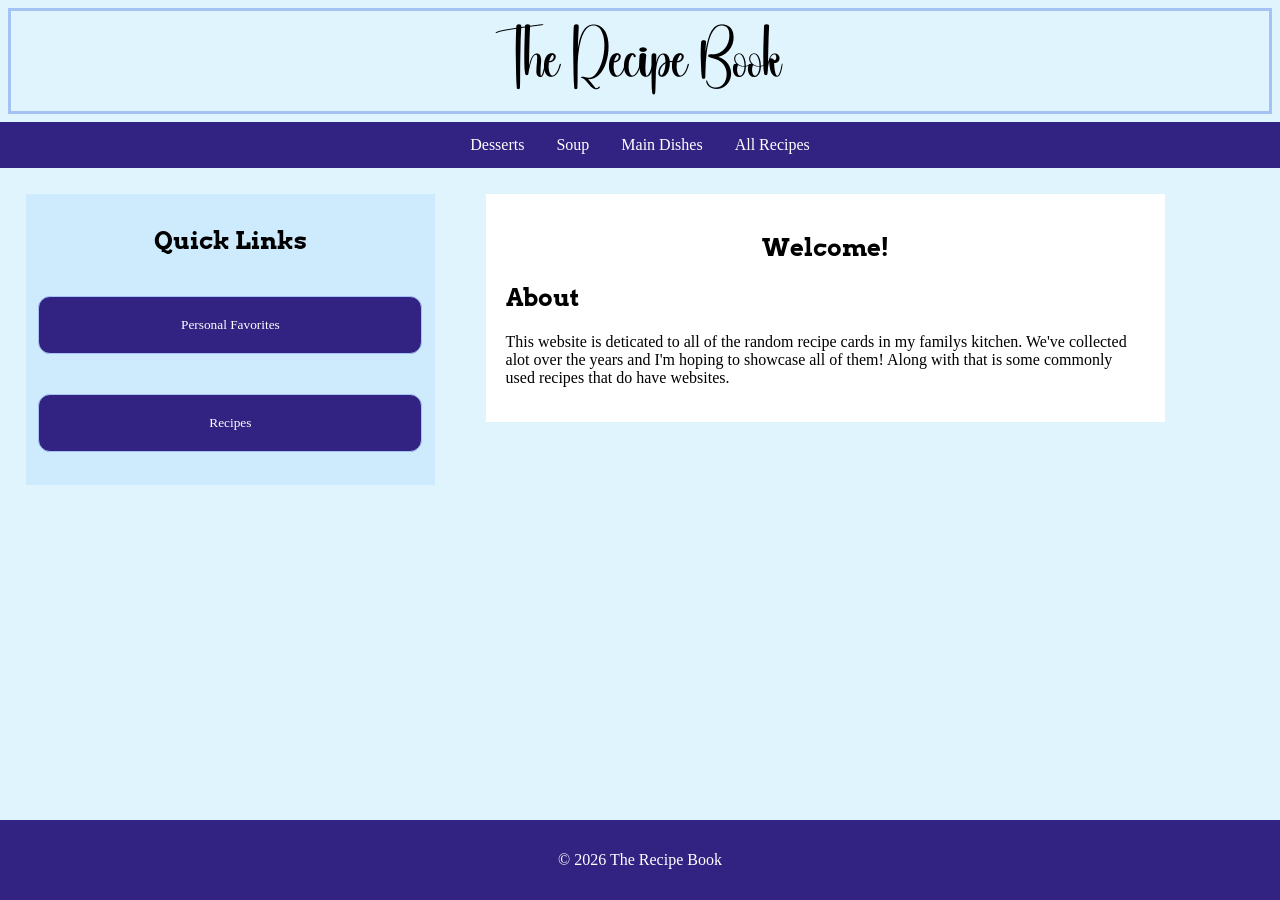
<file: index.html>
<!DOCTYPE html>

<html lang="en" xmlns="http://www.w3.org/1999/xhtml">
<head>
    <meta charset="utf-8" />
    <title>Recipe Website</title>
    <meta name="viewport" content="width=device-width, initial-scale=1">
    <script src="Script1.js" defer></script>
    <link rel="stylesheet" href="StyleSheet1.css">
</head>
<body>
    <header class="title"><a href="index.html">The Recipe Book</a></header>
<!--
Source - https://stackoverflow.com/a/68909928
Posted by Mendi Barel, modified by community. See post 'Timeline' for change history
Retrieved 2026-05-05, License - CC BY-SA 4.0
-->

<script id="replace_with_navbar" src="nav.js"></script>
    <main>
        <div class="container">
            <div class="leftside">
                <h2 class="center">Quick Links</h2>
                <button class="button1" onclick="location.href='favorites.html'">Personal Favorites</button>
                <button class="button1" onclick="location.href='recipeNav.html?category=all'">Recipes</button>
            </div>

            <div class="main">
                <h2 class="center">Welcome!</h2>
                <h2>About</h2>
                <p>
                    This website is deticated to all of the random recipe cards in my familys kitchen. We've collected alot over the years and I'm hoping to showcase all of them! Along with that is some commonly used recipes that do have websites. 
                </p>
            </div>
        </div>
    </main>
<footer>
    <p>© 2026 The Recipe Book</p>
</footer>
</body>

</html>
</file>
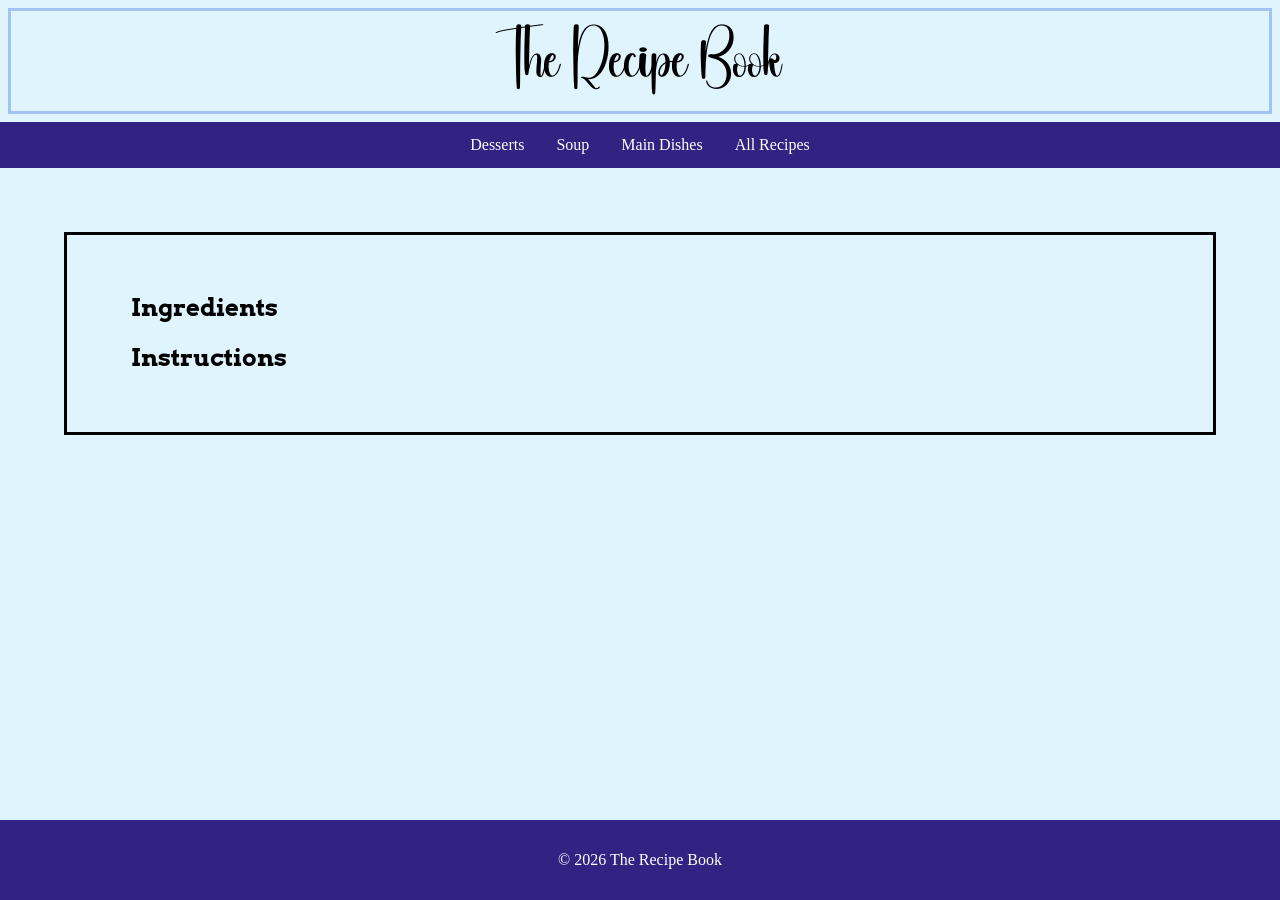
<file: recipe.html>
<!DOCTYPE html>

<html lang="en" xmlns="http://www.w3.org/1999/xhtml">
<head>
    <meta charset="utf-8" />
    <title>Recipe Website</title>
    <meta name="viewport" content="width=device-width, initial-scale=1">
    <script src="Script1.js" defer></script>
    <link rel="stylesheet" href="StyleSheet1.css">
</head>
<body>
    <header class="title"><a href="index.html">The Recipe Book</a></header>

<!--
Source - https://stackoverflow.com/a/68909928
Posted by Mendi Barel, modified by community. See post 'Timeline' for change history
Retrieved 2026-05-05, License - CC BY-SA 4.0
-->

<script id="replace_with_navbar" src="nav.js"></script>
<main>
    <div class="recipe" id="recipe">
    <article class="recipe-card">
        <div class="col1">
            <header>
                <h1 class="arvo" id="respName"></h1>
            </header>
            <div class="recipe-description">
                <p id="description"></p>
            </div>
            <section id="ingreSection">
                <h2 class="arvo" id="ingreList">Ingredients</h2>

            </section>
            <section id="instrsection">
                <h2 class="arvo">Instructions</h2>
                <ul id="steps">
                </ul>
            </section>
        </div>
        <div id="col2">


        </div>

    </article>
    </div>
</main>    
<footer>
    <p>© 2026 The Recipe Book</p>
</footer>
</body>

</html>
</file>
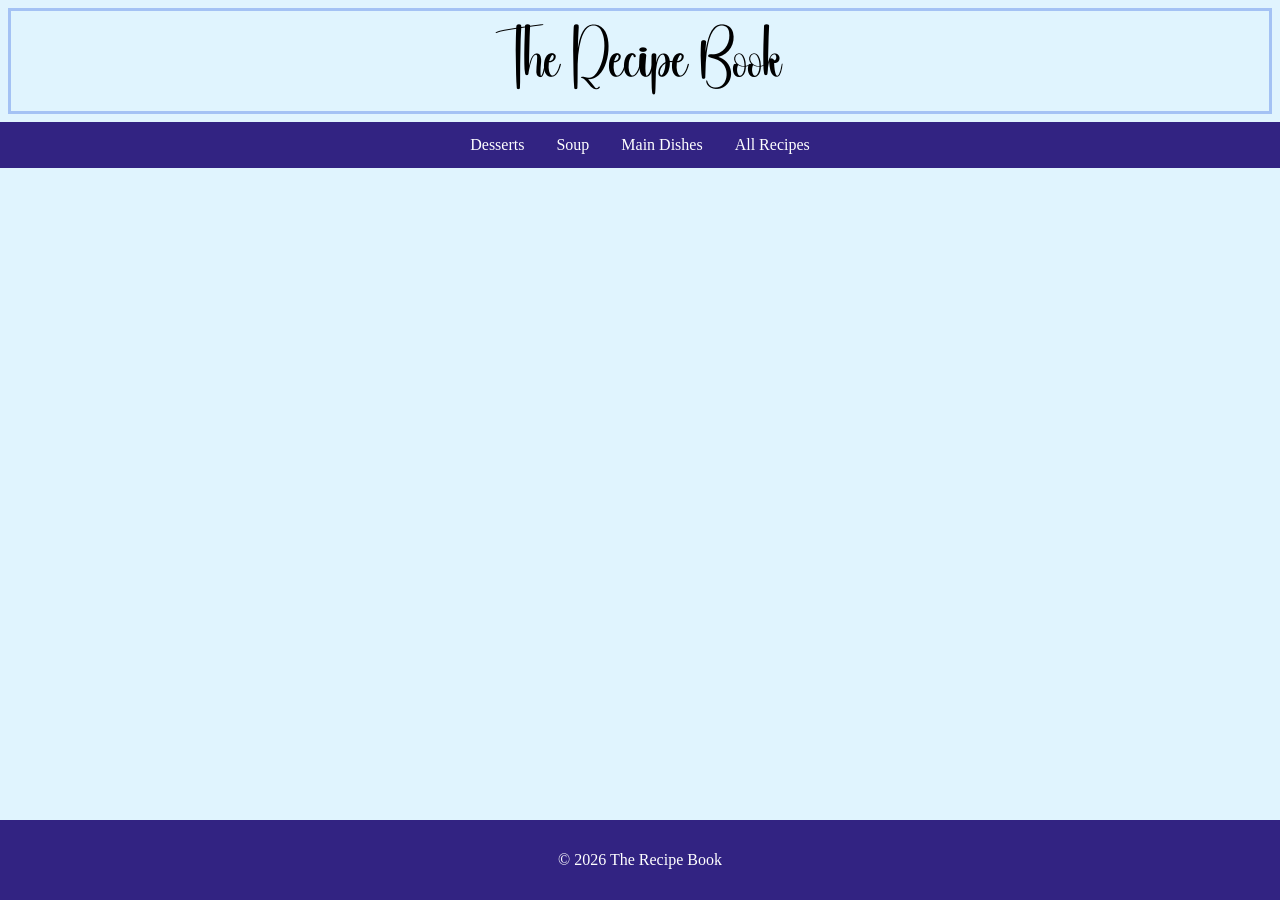
<file: recipeNav.html>
<!DOCTYPE html>

<html lang="en" xmlns="http://www.w3.org/1999/xhtml">
<head>
    <meta charset="utf-8" />
    <title>Recipe Website</title>
    <meta name="viewport" content="width=device-width, initial-scale=1">
    <script src="Script1.js" defer></script>
    <link rel="stylesheet" href="StyleSheet1.css">
</head>
<body>
    <header class="title"><a href="index.html">The Recipe Book</a></header>

<!--
Source - https://stackoverflow.com/a/68909928
Posted by Mendi Barel, modified by community. See post 'Timeline' for change history
Retrieved 2026-05-05, License - CC BY-SA 4.0
-->

<script id="replace_with_navbar" src="nav.js"></script>

<main>
    <div id="recipe-container">

    </div>

</main>
<footer>
    <p>© 2026 The Recipe Book</p>
</footer>
</body>

</html>
</file>
<file: StyleSheet1.css>
﻿@import url('https://fonts.googleapis.com/css2?family=Allison&family=Arvo:ital,wght@0,400;0,700;1,400;1,700&family=Bpmf+Huninn&display=swap');

@font-face {
    font-family: apor; 
    src: url(Apricot.otf); 
}

@media screen and (max-width: 600px) {
    .container {
        flex-direction: column;
    }

    .leftside {
        width: 100%;
    }
}

html * {
    font-family: "Bpmf Huninn";
}

.header {
    background-color: white;
}

.container h2 {
    font-family: "Arvo", sans-serif;
}

html, body {
    height: 100%;
    margin: 0;
}


.favDesc{
    text-align: center;
    background-color: white;
    margin: 10px auto;
    width: 50%;
    padding: 10px;
}


/*Nav Bar*/
.title {
    display: grid;
    place-items: center;
    height: 100px;
    border: 3px solid #a4c2f4ff;
    font-size: 50px;
    font-kerning: none;
    margin: 8px;
}

body header a {
    font-family: apor;
}

nav ul {
    list-style-type: none;
    margin: auto;
    padding: 0;
    background-color: #322382ff;
    display: flex;
    justify-content: center;
}

nav ul li a {
        display: block;
        color: white;
        padding: 14px 16px;
        text-decoration: none;
}

nav ul li a:hover {
    background-color: rgb(24, 15, 74);
}


/* Main Page Start */

#list {
    background-color: transparent;
    display: block;
    padding-left: 40px;
}


.leftside button:hover {
    background-color: rgb(24, 15, 74);

}

body {
    margin: 0;
    background-color: #e0f4fe;
    display: flex;
    flex-direction: column;
}

.leftside button {
    width: 100%;
    margin: 20px 0;
    padding: 20px;
    background-color: #322382ff;
    border: 1px solid #a4c2f4ff;
    color: white;
    cursor: pointer;
    border-radius: 12px;
    white-space: nowrap;
}


.leftside {
    background-color: #ceebfe;
    width: 30%;
    float: left;
    margin: 2%;
    padding: 1%;
}

.center {
    text-align: center;
}

.main {
    font-family: "Arvo", serif;
    background-color: white;
    width: 50%;
    float: left;
    margin: 2%;
    padding: 1.5%;
}

.container {
    display: flex;
    align-items: flex-start;
}

/* Main Page End */


/*Favorites.html*/

.recc-container {
    align-items: center;
}


.flex-container {
    display: flex;
    align-items: center;
    gap: 20px;
    border: 2px solid black;
    padding: 20px;
    width: 800px;
    margin: auto;
    margin-top: 10px;
    background-color: white;
}  

.flex-container a{
    display: flex;
    gap: 20px;
    color: inherit;
    text-decoration: none;
}  


a {
  color: black;
  text-decoration: none;
}

.recc-image{
    width: 200px;
    height: 200px; 
    object-fit: cover;
}

#row {
    max-width: 540px;
}

/*RecipeNav*/
#recipe-container {
    display: flex;
    gap: 20px;
    flex-wrap: wrap;
    justify-content: center;
}

.recipe-card-container {
    width: 250px;
    background-color: white;
    margin: 10px;
    padding: 5px;
    text-align: center;
    border-radius: 12px;
}

.recipe-card-container hover {
    box-shadow: 0 4px 10px rgba(0,0,0,0.1);

}

.recipe-image{
    width: 200px;
    height: 200px;
    display: block;
    margin: 0 auto;
    margin-top: 5px;
}


.recipe {
    justify-content: center;
}


/*recipe page*/
#steps{
    background-color: transparent;
    display: block;
    padding-left: 40px;
    list-style-type: none;
}

.recipe-card{
    padding-left:5%;
    padding-right: 5%;
    padding-top: 3%;
    padding-bottom: 3%;
    border-style: solid;
    margin: 5% 5% 5% 5%;
    display: flex;
    align-items: flex-start;

}

.col1{
    padding-right: 5%;

}

.col2{
    flex: 1;
    padding: 20px;
}

.recipeImg {
    height: 300px;
    width: 500px;
}


/*Footer*/
footer {
    clear: both;
    text-align: center;
    padding: 15px;
    background-color: #322382;
    color: white;
    margin-top: 20px;
    font-family: "Arvo", serif;
}
/*footer end*/

.arvo {
    font-family: "Arvo", serif;
}

main {
    flex: 1;
}
</file>
